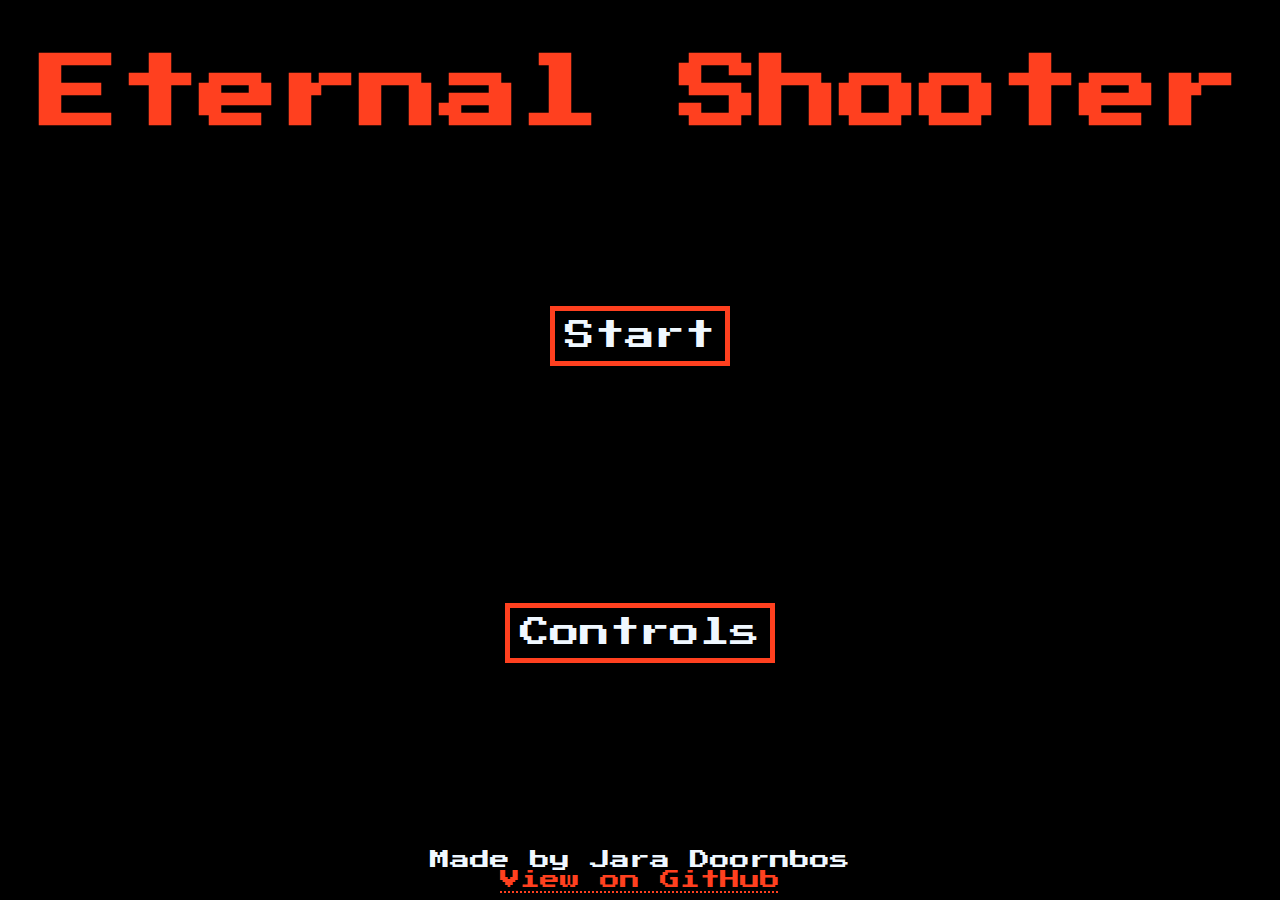
<file: index.html>
<!DOCTYPE html>
<html lang="en">
  <head>
    <meta charset="UTF-8" />
    <meta name="viewport" content="width=device-width, initial-scale=1.0" />
    <link rel="shortcut icon" href="./resources/images/favicon.png" type="image/x-icon">
    <link rel="stylesheet" href="./resources/styles/start.css" />
    <title>Shooter</title>
  </head>
  <body>
    <header>
      <h1>Eternal Shooter</h1>
    </header>
    <main class="menu">
      <a href="./game.html">Start</a>
      <a href="./controls.html">Controls</a>
    </main>
    <footer class="bottom">
      <sub>Made by Jara Doornbos</sub>
      <sub><a href="https://github.com/JaraD2/Web-Shooter" target="_blank">View on GitHub</a></sub>
    </footer>
  </body>
</html>
</file>
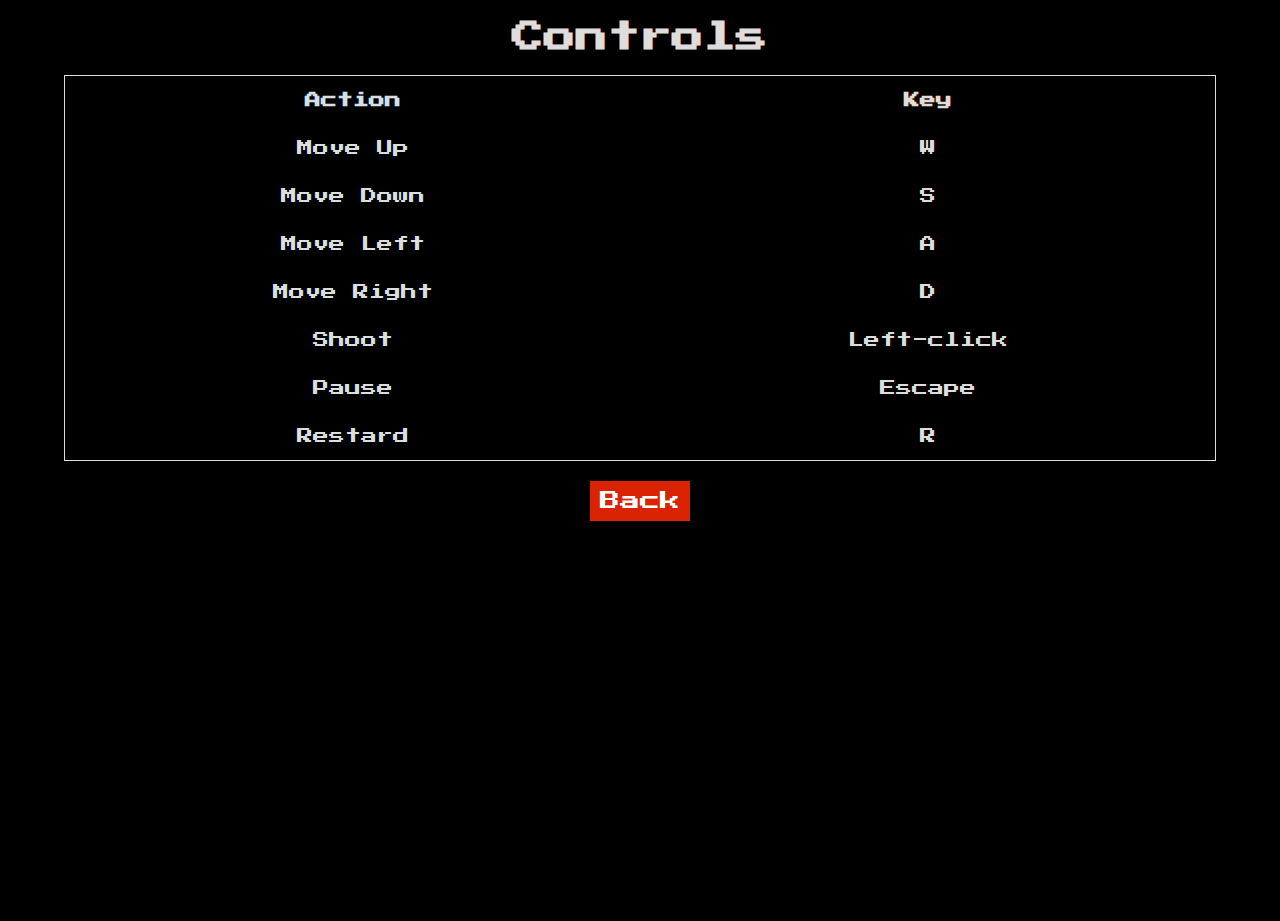
<file: controls.html>
<!DOCTYPE html>
<html lang="en">
  <head>
    <meta charset="UTF-8" />
    <meta name="viewport" content="width=device-width, initial-scale=1.0" />
    <link rel="shortcut icon" href="./resources/images/favicon.png" type="image/x-icon">
    <link rel="stylesheet" href="./resources/styles/controls.css" />
    <title>Controls</title>
  </head>
  <body>
    <h1>Controls</h1>
    <table>
      <tr>
        <th>Action</th>
        <th>Key</th>
      </tr>
      <tr>
        <td>Move Up</td>
        <td>W</td>
      </tr>
      <tr>
        <td>Move Down</td>
        <td>S</td>
      </tr>
      <tr>
        <td>Move Left</td>
        <td>A</td>
      </tr>
      <tr>
        <td>Move Right</td>
        <td>D</td>
      </tr>
      <tr>
        <td>Shoot</td>
        <td>Left-click</td>
      </tr>
      <tr>
        <td>Pause</td>
        <td>Escape</td>
      </tr>
      <tr>
        <td>Restard</td>
        <td>R</td>
      </tr>
    </table>
    <div class="back"> 
      <a href="./index.html">Back</a>
    </div>
  </body>
</html>
</file>
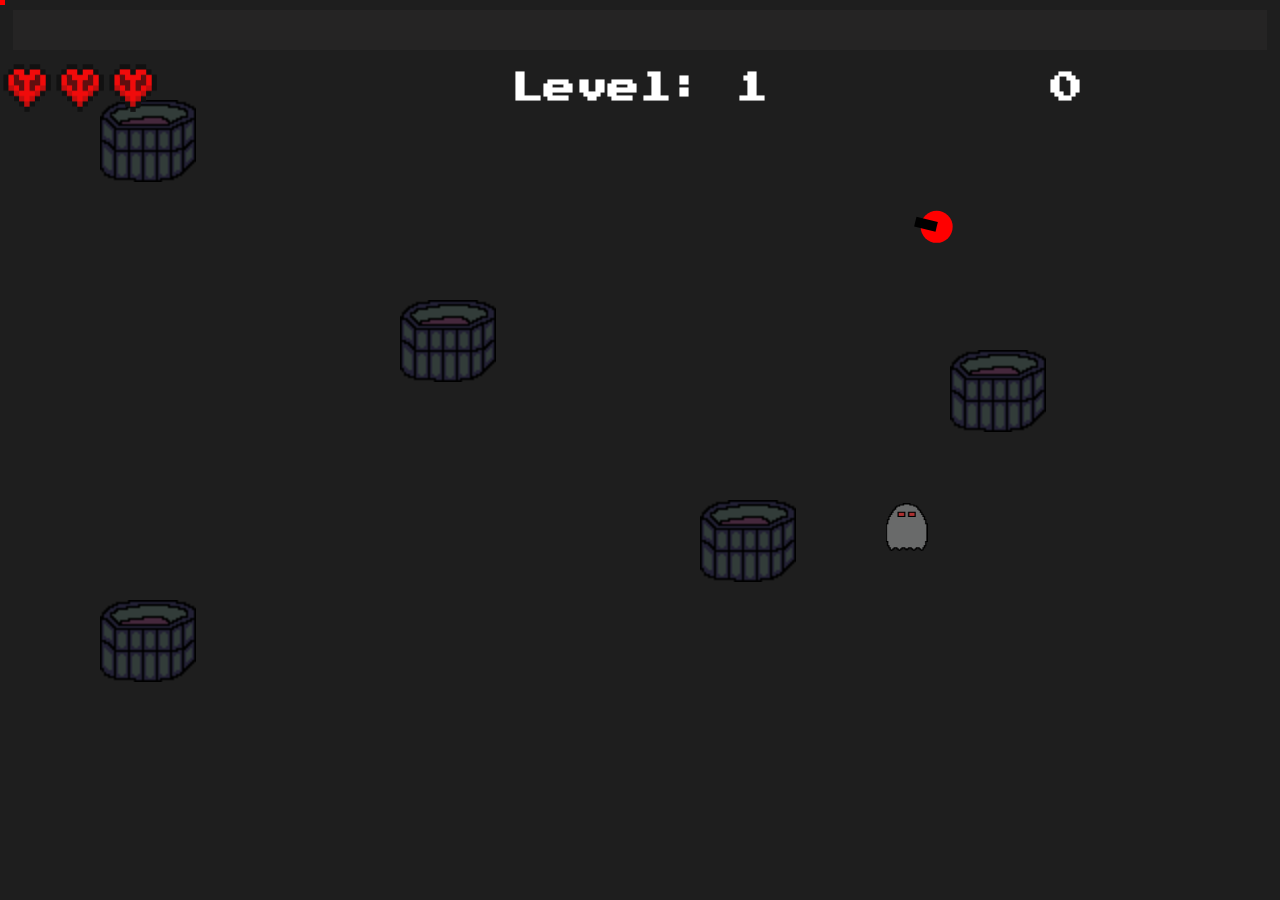
<file: game.html>
<!DOCTYPE html>
<html lang="en">
  <head>
    <meta charset="UTF-8" />
    <meta name="viewport" content="width=device-width, initial-scale=1.0" />
    <link rel="shortcut icon" href="./resources/images/favicon.png" type="image/x-icon">
    <link rel="stylesheet" href="./resources/styles/style.css" />
    <title>Eternal shooter</title>
  </head>
  <body>
    <canvas></canvas>
    <div class="HUD">
      <div class="expBar">
        <progress min="0" max="20" value="0" id="expBar"></progress>
      </div>
      <div class="row">
        <div id="lives">
          <img src="./resources/images/heart2.png" alt="" />
          <img src="./resources/images/heart2.png" alt="" />
          <img src="./resources/images/heart2.png" alt="" />
        </div>
        <div class="level">
          <p>Level: <span id="level">1</span></p>
        </div>
        <div class="timer"><p id="timer">0</p></div>
      </div>
    </div>

    <div class="gameOver" id="gameOver">
      <div class="card highscores">
        <h1>Highscores</h1>
        <p>Level: <span id="highscoreLevel">1</span></p>
        <p>Time: <span id="highscoreTime">0</span></p>
      </div>
      <div class="card">
        <h1>Game Over</h1>
        <p>Level: <span id="endscreenLevel">1</span></p>
        <p>Time: <span id="endscreenTime">0</span></p>
        <p>Collisions: <span id="endscreenCollisions">col</span></p>
        <button id="restart">Restart</button>
      </div>

    </div>

    <div class="background" id="background">
      <div class="upgrades" id="upgrades">
        <div class="upgrade">
          <p>upgrade name</p>
          <p>upgrade description</p>
          <p>max level</p>
          <p>currentlevel</p>
          <button>Continue</button>
        </div>
        <div class="upgrade">
          <p>upgrade name</p>
          <p>upgrade description</p>
          <p>max level</p>
          <p>currentlevel</p>
          <button>Continue</button>
        </div>
        <div class="upgrade">
          <p>upgrade name</p>
          <p>upgrade description</p>
          <p>max level</p>
          <p>currentlevel</p>
          <button>Continue</button>
        </div>
      </div>
      <div class="pauseMenu" id="pauseMenu">
        <div class="card">
          <h1>Pause</h1>
          <button id="resume" onclick="closeMenu()">Resume</button>
          <button id="restart" onclick="location.reload()">Restart</button>
          <button><a href="./settings.html">Settings</a></button> <!-- you lose all progress TODO make a confirmation popup -->
          <button id="quit"><a href="./index.html">Quit</a></button>
        </div>
      </div>
    </div>
  </body>
  <script src="./resources/scripts/main.js"></script>
</html>
</file>
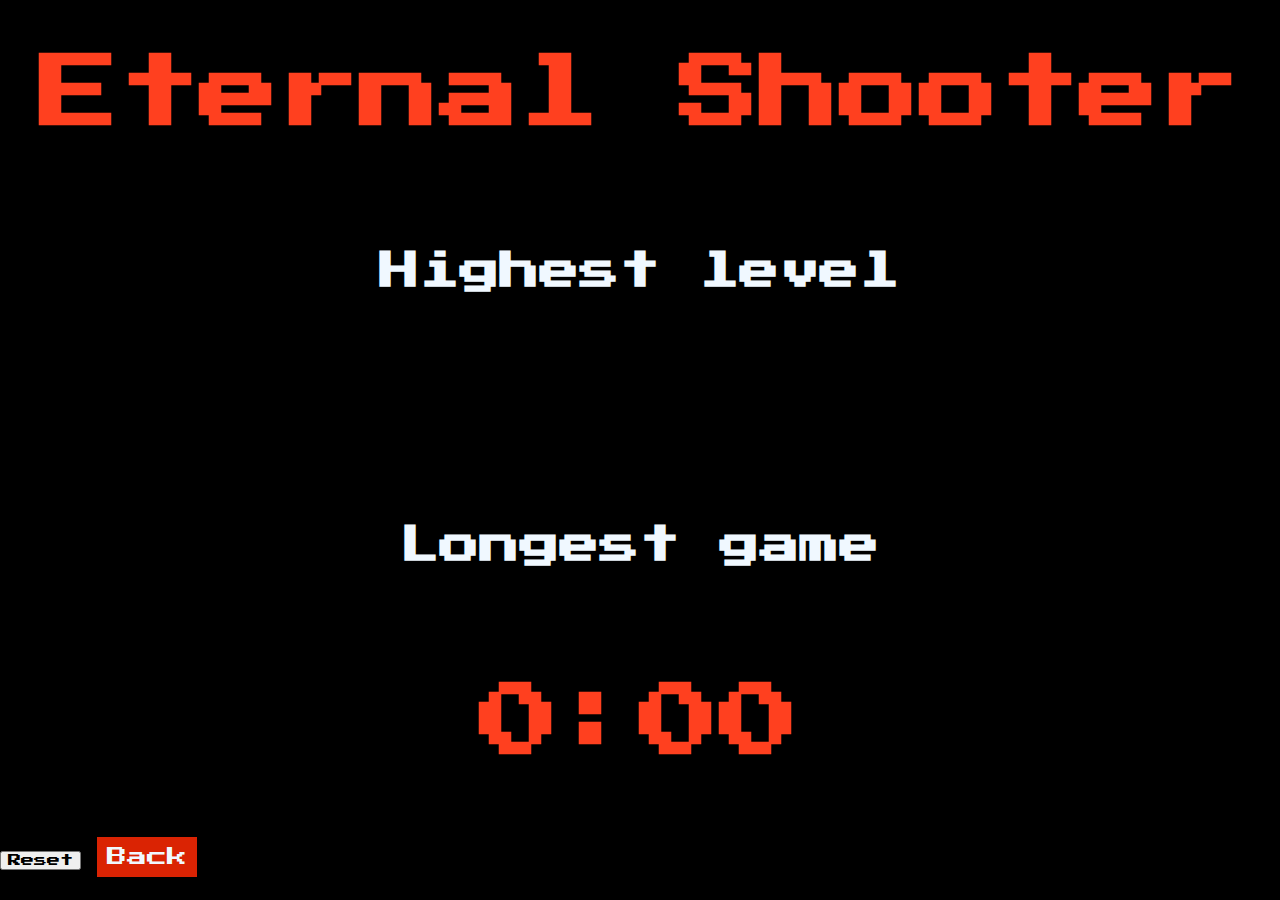
<file: highscore.html>
<!DOCTYPE html>
<html lang="en">
  <head>
    <meta charset="UTF-8" />
    <meta name="viewport" content="width=device-width, initial-scale=1.0" />
    <link rel="stylesheet" href="./resources/styles/highscore.css" />
    <title>Highscore</title>
  </head>
  <body>
    <h1>Eternal Shooter</h1>

    <h2>Highest level</h2>
    <h1 id="highscoreLevel">1</h1>

    <h2>Longest game</h2>
    <h1 id="highscoreTime">0</h1>
    <div class="buttons">
      <button onclick="resetHighscore()">Reset</button>
      <a href="./index.html">Back</a>
    </div>
  </body>
  <script src="./resources/scripts/highscore.js"></script>
</html>
</file>
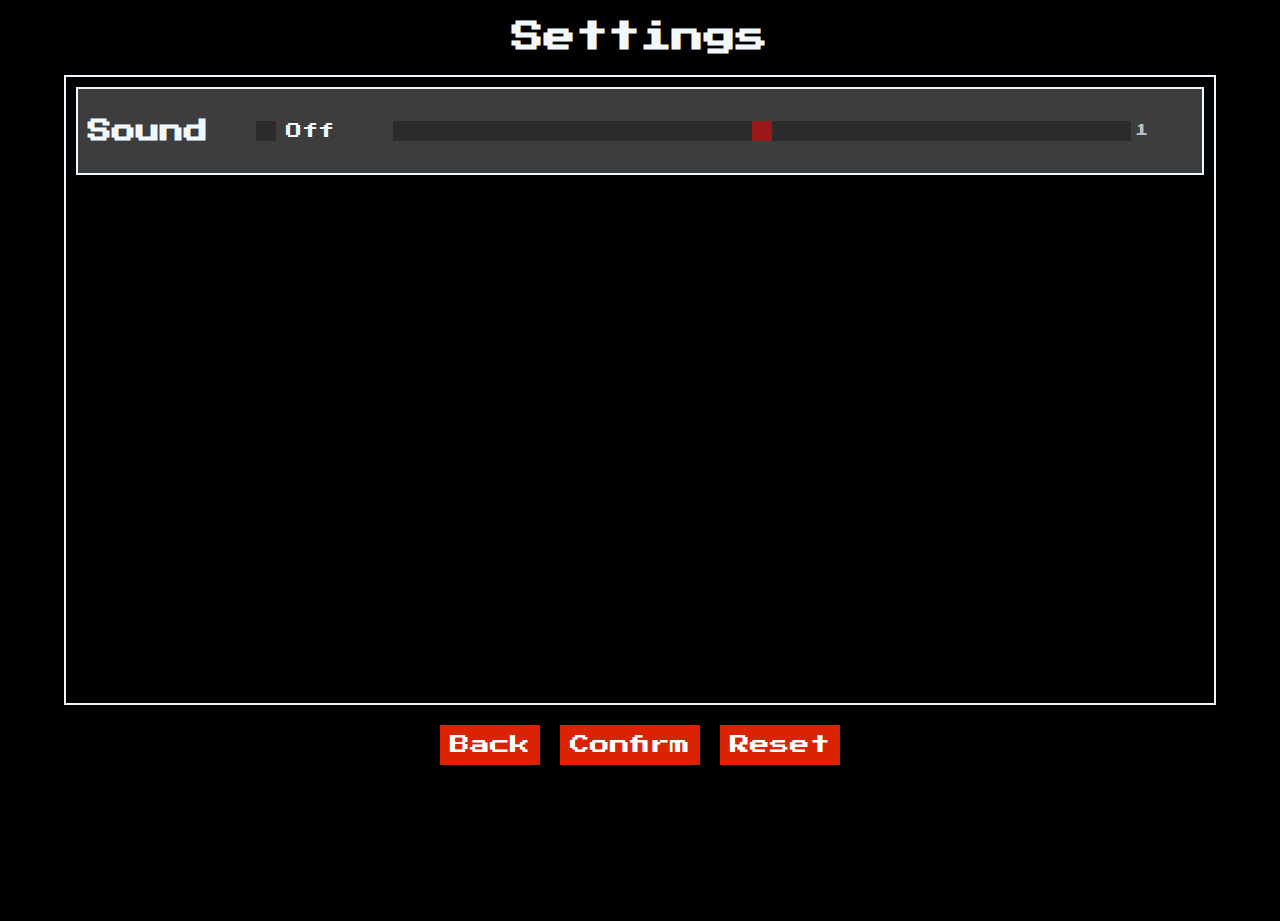
<file: settings.html>
<!DOCTYPE html>
<html lang="en">
  <head>
    <meta charset="UTF-8" />
    <meta name="viewport" content="width=device-width, initial-scale=1.0" />
    <link
      rel="shortcut icon"
      href="./resources/images/favicon.png"
      type="image/x-icon"
    />
    <link rel="stylesheet" href="./resources/styles/settings.css" />
    <title>Settings</title>
  </head>
  <body>
    <h1>Settings</h1>
    <div class="container">
      <div class="sound">
        <h2>Sound</h2>
        <div class="checkbox-container">
          <input type="checkbox" name="" id="toggle" />
          <p id="toggle-text">Off</p>
        </div>

        <div class="slider-container">
          <div class="sound-slider">
            <input
              type="range"
              min="0"
              max="100"
              value="50"
              id="sound-slider"
            />
            <input
              type="number"
              name=""
              id="sound-slider-value"
              value="1"
              maxlength="3"
            />
          </div>
        </div>
      </div>
    </div>
    <div class="back">
      <a href="./index.html">Back</a>
      <!-- does not automatically save. make a popup to save -->
      <button onclick="populateStorage()">Confirm</button>
      <button onclick="reset">Reset</button>
    </div>
    <script src="./resources/scripts/settings.js"></script>
  </body>
</html>
</file>
<file: resources/styles/start.css>
@import url("https://fonts.googleapis.com/css2?family=Press+Start+2P&display=swap");

:root {
  --main-color: rgb(255, 64, 31);
  --text-color: rgb(240, 248, 255);
  --secondary-text-color: rgb(0, 0, 0);
}

* {
  box-sizing: border-box;
}

html,
body {
  font-family: "Press Start 2P", system-ui;
  background-color: black;
  color: var(--text-color);
  height: 100dvh;
  margin: 0;
  padding: 0;
  display: grid;
  grid-template-rows: 1fr 5fr 1fr;
}

h1 {
  font-size: 80px;
  text-align: center;
  color: var(--main-color);
}

.menu {
  display: grid;
}

.menu > a {
  color: var(--text-color);
  text-decoration: none;
  border: 5px solid var(--main-color);
  place-self: center;
  padding: 10px;
  font-size: 30px;
  transition: all 0.2s ease-out;
}
.menu > a:hover {
  background-color: var(--main-color);
  color: var(--secondary-text-color);
}

.bottom {
  text-align: center;
  font-size: 1rem;
  width: 100%;
  display: grid;
  place-self: end center;
}
footer {
  padding: 10px;
}
sub {
  font-size: 20px;
}
sub > a {
  color: var(--main-color);
  text-decoration: dotted underline;
}
sub > a:hover {
  filter: brightness(1.2);
  text-decoration: underline;
}
</file>
<file: resources/styles/controls.css>
@import url("https://fonts.googleapis.com/css2?family=Press+Start+2P&display=swap");

:root {
  --background-color: black;
  --progress-bar-background-color: #252424;
  --progress-bar-color: rgb(255, 64, 31);
  --card-background-color: rgb(61, 61, 61);
  --card-border-color: rgb(247, 37, 0);
  --button-background-color: rgb(218, 35, 3);
  --button-color: rgb(255, 255, 255);
}

* {
  box-sizing: border-box;
  font-family: "Press Start 2P", cursive;
}

body {
  background-color: var(--background-color);
  color: #ddd;
  margin: 0;
  padding: 0;
  overflow: hidden;
  height: 100dvh;
  width: 100dvw;
}
h1 {
  text-align: center;
}
table {
  border-collapse: collapse;
  border-spacing: 0;
  width: 90%;
  border: 1px solid #ddd;
  text-align: center;
  margin-left: auto;
  margin-right: auto;
}
th,
td {
  text-align: center;
  padding: 16px;
}
a {
  padding: 10px;
  border: none;
  background-color: var(--button-background-color);
  color: var(--button-color);
  font-size: 20px;
  text-decoration: none;
  cursor: pointer;
  transition: all 0.3s ease-in-out;
}
a:hover {
  background-color: var(--button-background-color);
  opacity: 0.8;
  scale: 1.1;
}
.back {
  margin-top: 20px;
  display: flex;
  justify-content: center;
}
</file>
<file: resources/styles/style.css>
@import url("https://fonts.googleapis.com/css2?family=Press+Start+2P&display=swap");

:root {
  --background-color: black;
  --progress-bar-background-color: #252424;
  --progress-bar-color: rgb(255, 64, 31);
  --card-background-color: rgb(61, 61, 61);
  --card-border-color: rgb(247, 37, 0);
  --button-background-color: rgb(218, 35, 3);
  --button-color: rgb(255, 255, 255);
}

* {
  box-sizing: border-box;
  font-family: "Press Start 2P", cursive;
}

body {
  background-color: var(--background-color);
  margin: 0;
  padding: 0;
  overflow: hidden;
  display: grid;
  height: 100dvh;
  width: 100dvw;
}

canvas {
  background-color: rgb(30, 30, 30);
  cursor: none;
}

.HUD {
  position: absolute;
  top: 0;
  left: 0;
  display: grid;
  width: 100dvw;
  height: auto;
  font-weight: 900;
}

.HUD > .expBar {
  width: 100%;
  display: grid;
  place-items: center;
}

.level {
  font-size: 2rem;
  color: white;
}

progress {
  margin-top: 10px;
  width: 98%;
  height: 40px;
  appearance: none;
  background-color: #252424;
  border: none;
}

progress::-webkit-progress-bar {
  background-color: var(
    --progress-bar-background-color
  );
}

progress::-webkit-progress-value {
  background-color: var(
    --progress-bar-color
  ); 
  transition: width 0.5s ease;
}
progress::-moz-progress-bar {
  background-color: var(--progress-bar-color);
}

#lives {
  padding-left: 3px;
  display: flex;
  align-items: center;
}

#lives > img {
  width: 48px;
  margin-right: 5px;
}

.row {
  display: grid;
  margin-top: -10px;
  grid-template-columns: repeat(3, 1fr);
}

.row > .timer,
.level {
  color: white;
  font-size: 2rem;
  text-align: center;
}

.gameOver {
  position: absolute;
  top: 0;
  left: 0;
  display: none;
  grid-template-columns: 1fr 1.2fr;
  width: 100dvw;
  height: 100dvh;
  background-color: rgba(0, 0, 0, 0.5);
  z-index: 100;
  place-items: center;
}

.gameOver > .card {
  background-color: var(--card-background-color);
  border: var(--card-border-color) solid 5px;
  color: white;
  padding: 20px;
  font-size: 25px;
  display: grid;
  place-items: center;
  animation: card 0.5s ease-in-out;
}
.gameOver > .highscores {
  display: grid;
  place-content: center;
  animation: card 0.5s ease-in-out;
}

button {
  padding: 10px;
  border: none;
  background-color: var(--button-background-color);
  color: var(--button-color);
  font-size: 20px;
  cursor: pointer;
  transition: all 0.3s ease-in-out;
}
button > a {
  color: var(--button-color);
  text-decoration: none;
}
button:hover {
  background-color: var(--button-background-color);
  opacity: 0.8;
  scale: 1.1;
}

/* animation of .card */
@keyframes card {
  0% {
    transform: scale(0);
  }
  50% {
    transform: scale(1.5);
  }
  100% {
    transform: scale(1);
  }
}

.background {
  position: absolute;
  top: 0;
  left: 0;
  width: 100dvw;
  height: 100dvh;
  background-color: rgba(0, 0, 0, 0.5);
  z-index: 100;
  display: none;
}

.background > .upgrades {
  display: none;
  grid-template-columns: auto auto auto;
  place-content: center;
  column-gap: 50px;
}

.upgrades > .upgrade {
  background-color: #252424;
  color: white;
  border: var(--card-border-color) solid 5px;
  height: 400px;
  width: 400px;
  display: grid;
  place-items: center;
  text-align: center;
}

.pauseMenu {
  display: none;
  place-items: center;
}

.pauseMenu > .card {
  background-color: var(--card-background-color);
  border: var(--card-border-color) solid 5px;
  color: white;
  padding: 20px;
  font-size: 25px;
  display: grid;
  place-items: center;
  animation: card 0.5s ease-in-out;
}

.pauseMenu > .card > button {
  padding: 10px;
  border: none;
  background-color: var(--button-background-color);
  color: var(--button-color);
  font-size: 20px;
  cursor: pointer;
  transition: all 0.3s ease-in-out;
}

.pauseMenu > .card > button:not(:first-child) {
  margin-top: 20px;
}
</file>
<file: resources/styles/highscore.css>
@import url("https://fonts.googleapis.com/css2?family=Press+Start+2P&display=swap");
/* 
 */

:root {
  --background-color: black;
  --main-color: rgb(255, 64, 31);
  --button-background-color: rgb(218, 35, 3);
  --text-color: rgb(240, 248, 255);
  --secondary-text-color: rgb(0, 0, 0);
}

* {
  box-sizing: border-box;
  font-family: "Press Start 2P", cursive;
}

body {
  background-color: var(--background-color);
  color: var(--text-color);
  margin: 0;
  padding: 0;
  overflow: hidden;
  display: grid;
  height: 100dvh;
  width: 100dvw;
}
h1,
h2,
h3 {
  text-align: center;
}

h1 {
  font-size: 80px;
  color: var(--main-color);
}
h2 {
  font-size: 40px;
}

a {
  padding: 10px;
  border: none;
  background-color: var(--button-background-color);
  color: var(--text-color);
  font-size: 20px;
  text-decoration: none;
  cursor: pointer;
  transition: all 0.3s ease-in-out;
  align-self: center;
  margin-right: auto;
  margin-left: auto;
}
a:hover {
  opacity: 0.8;
  scale: 1.1;
}
</file>
<file: resources/styles/settings.css>
@import url("https://fonts.googleapis.com/css2?family=Press+Start+2P&display=swap");

:root {
  --background-color: black;
  --progress-bar-background-color: #252424;
  --progress-bar-color: rgb(255, 64, 31);
  --card-background-color: rgb(61, 61, 61);
  --card-border-color: rgb(247, 37, 0);
  --button-background-color: rgb(218, 35, 3);
  --button-color: rgb(255, 255, 255);
  --thumb-color: #ff0000;
  --checkbox-color: rgb(12, 132, 18);
}

* {
  box-sizing: border-box;
  font-family: "Press Start 2P", cursive;
}

body {
  background-color: var(--background-color);
  color: aliceblue;
  margin: 0;
  padding: 0;
  overflow: hidden;
  height: 100dvh;
  width: 100dvw;
}

h1 {
  text-align: center;
}
.container {
  display: grid;
  grid-template-rows: 1fr 5fr 1fr;
  height: 70%;
  width: 90%;
  border: aliceblue 2px solid;
  margin-right: auto;
  margin-left: auto;
}
.container > div {
  border: aliceblue 2px solid;
  padding: 10px;
  margin: 10px;
  background-color: var(--card-background-color);
  color: aliceblue;
}

.sound {
  display: grid;
  grid-template-columns: auto 1fr 5fr;
  grid-template-rows: 1fr;
  place-items: center;
}
.sound > .checkbox-container {
  display: grid;
  grid-template-columns: auto auto;
  place-items: center;
}
.sound > .checkbox-container > input {
  width: 20px;
  height: 20px;
  margin: 10px;
  appearance: none;
  background: var(--progress-bar-background-color);
  opacity: 0.7;
  transition: opacity 0.2s;
}
.sound > .checkbox-container > input:checked {
  background: var(--checkbox-color);
}
.sound > .checkbox-container > input:hover {
  opacity: 1;
}

.slider-container {
  display: grid;
  place-items: center;
  height: 100%;
  width: 100%;
}
.sound-slider {
  width: 100%;
  height: 100%;
  display: flex;
  justify-content: center;
}
.sound-slider > input#sound-slider {
  width: 90%;
  place-self: center;
  appearance: none;
  background: var(--progress-bar-background-color);
  opacity: 0.7;
  transition: opacity 0.2s;
}

.sound-slider > input#sound-slider::-webkit-slider-thumb {
  appearance: none;
  appearance: none;
  width: 20px;
  height: 20px;
  background: var(--thumb-color);
  opacity: 0.7;
  cursor: pointer;
}
.sound-slider > input#sound-slider::-webkit-slider-thumb:hover {
  opacity: 1;
}

.sound-slider > input#sound-slider:hover,
.sound-slider > input#sound-slider:focus {
  opacity: 1;
}
.sound-slider > input#sound-slider-value {
  width: 40px;
  place-self: center;
  appearance: none;
  background: none;
  border: none;
  outline: none;
  color: aliceblue;
  opacity: 0.7;
  transition: opacity 0.2s;
}
.sound-slider > input#sound-slider-value::-webkit-inner-spin-button,
.sound-slider > input#sound-slider-value::-webkit-outer-spin-button {
  appearance: none;
}

.sound-slider > input#sound-slider-value:hover,
.sound-slider > input#sound-slider-value:focus {
  opacity: 1;
}

.checkboxContainer {
  display: grid;
  grid-template-columns: auto auto;
}

a,
button {
  padding: 10px;
  margin-left: 10px;
  margin-right: 10px;
  border: none;
  background-color: var(--button-background-color);
  color: var(--button-color);
  font-size: 20px;
  text-decoration: none;
  cursor: pointer;
  transition: all 0.3s ease-in-out;
}
a:hover,button:hover {
  background-color: var(--button-background-color);
  opacity: 0.8;
  scale: 1.1;
}
.back {
  margin-top: 20px;
  display: flex;
  justify-content: center;
}
</file>
